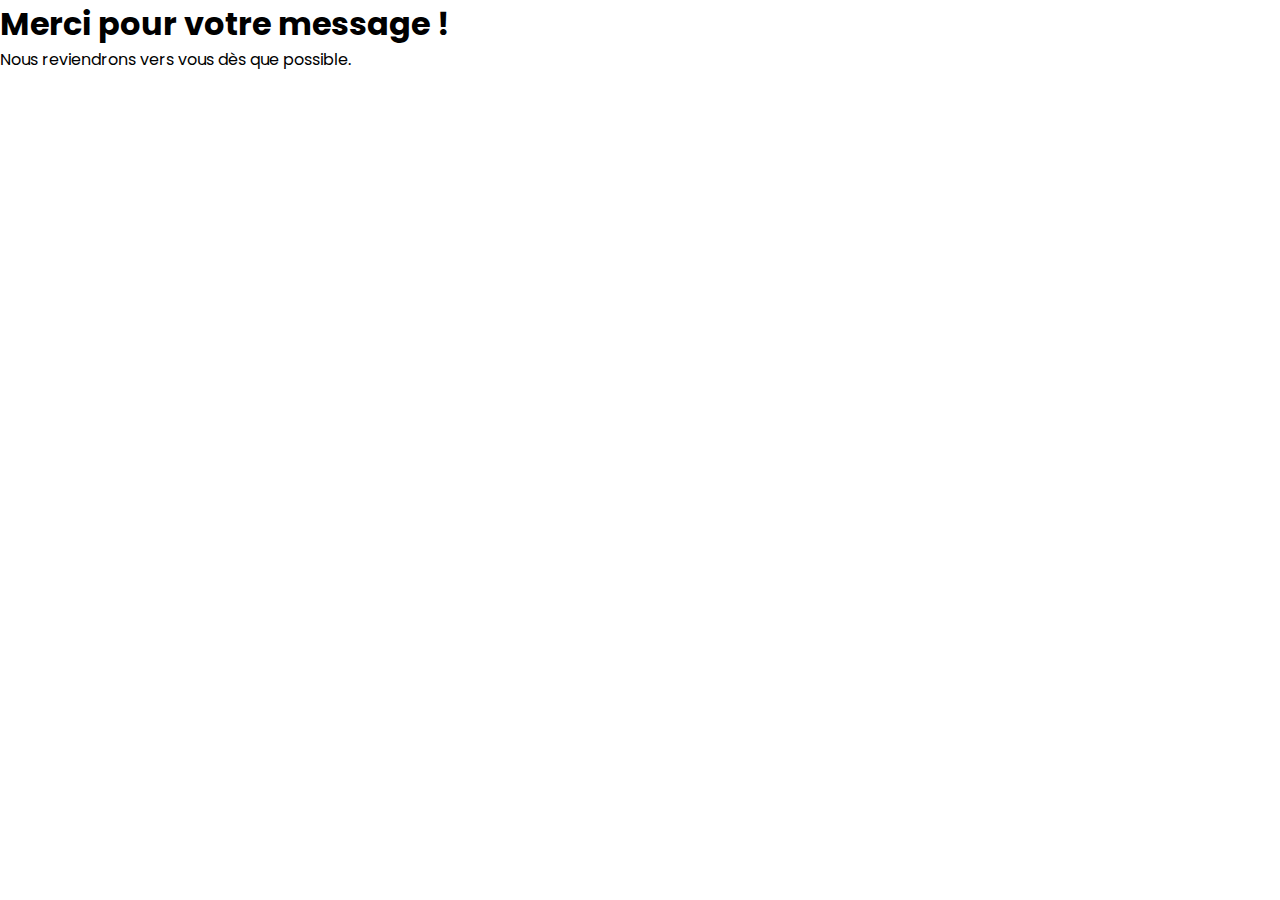
<file: merci.html>
<!DOCTYPE html>
<html lang="fr">
<head>
    <meta charset="UTF-8">
    <meta name="viewport" content="width=device-width, initial-scale=1.0">
    <title>Merci</title>
    <link rel="stylesheet" href="css/style.css">
</head>
<body>
    <div class="merci-container">
        <h1>Merci pour votre message !</h1>
        <p>Nous reviendrons vers vous dès que possible.</p>
        <a href="index.html" class="btn">Retour à l'accueil</a>
    </div>
</body>
</html>
</file>
<file: css/style.css>
@import url("https://fonts.googleapis.com/css2?family=Clicker+Script&family=Lato:wght@300;400;700;900&family=Poppins:wght@200;300;400;500;600;700&display=swap");

:root {
  --bg-black-900: #f2f2fc;
  --bg-black-100: #fdf9ff;
  --bg-black-50: #e8dfec;
  --text-black-900: #302e4d;
  --text-black-700: #504e70;
}

canvas {
  position: fixed;
  top: auto;
  left: auto;
  background-color: black;
  z-index: 2;
  background-size: cover;
  background-blend-mode: multiply;
  background-size: auto;
  scroll-behavior: smooth;
}

/* Global CSS Start */
* {
  margin: 0;
  padding: 0;
  outline: none;
  text-decoration: none;
  box-sizing: border-box;
}

body {
  line-height: 1.5;
  font-size: 16px;
  font-family: "Poppins", sans-serif;
  z-index: 10;
  background: transparent;
}

body.dark {
  --bg-black-900: #000000;
  --bg-black-100: #222222;
  --bg-black-50: #393939;
  --text-black-900: #ffffff;
  --text-black-700: #e9e9e9;
}

::before,
::after {
  box-sizing: border-box;
}

ul {
  list-style: none;
}

.section {
  background: transparent;
  min-height: 100vh;
  display: block;
  padding: 0 30px;
  opacity: 1;
  position: fixed;
  left: 230px;
  top: 0;
  right: 0;
  bottom: 0;
  overflow-x: auto;
  overflow-y: auto;
  transition: all 0.3s ease;
}

.section.back-section {
  z-index: 1;
}

.section.active {
  z-index: 2;
  opacity: 1;
  animation: slideSection 1s ease;
}

@keyframes slideSection {
  0% {
    transform: translateX(100%);
  }

  100% {
    transform: translateX(0%);
  }
}

.hidden {
  display: none !important;
}

.padd-15 {
  padding-left: 15px;
  padding-right: 15px;
}

.container {
  max-width: 1100px;
  width: 100%;
  margin: auto;
}

.section .container {
  padding-top: 60px;
  padding-bottom: 70px;
}

.section-title {
  flex: 0 0 100%;
  max-width: 100%;
  margin-bottom: 60px;
}

.section-title h2 {
  font-size: 40px;
  color: var(--text-black-900);
  font-weight: 700;
  position: relative;
}

.section-title h2::before {
  content: "";
  height: 4px;
  width: 50px;
  background: var(--skin-color);
  position: absolute;
  left: 0;
  top: 100%;
}

.section-title h2::after {
  content: "";
  height: 4px;
  width: 25px;
  background: var(--skin-color);
  position: absolute;
  left: 0;
  top: 100%;
  margin-top: 8px;
}

.row {
  display: flex;
  flex-wrap: wrap;
  margin-left: -15px;
  margin-right: -15px;
  position: relative;
}

.btn {
  font-size: 16px;
  font-weight: 500;
  padding: 12px 35px;
  color: white;
  border-radius: 40px;
  display: inline-block;
  white-space: nowrap;
  border: none;
  background: var(--skin-color);
  transition: all 0.3s ease;
}

.btn:hover {
  transform: scale(1.05);
  box-shadow: 0 0 5px red, 0 0 25px red, 0 0 50px red, 0 0 100px red,
    0 0 200px red;
}

.shadow-dark {
  box-shadow: 0 0 20px rgba(48, 46, 77, 0.15);
}

/* Global CSS End */

/* Aside Start */
.aside {
  width: 230px;
  height: 100%;
  position: fixed;
  left: 0;
  top: 0;
  padding: 30px;
  z-index: 10;
  display: flex;
  justify-content: center;
  align-items: center;
  transition: all 0.3s ease;
  background-color: #000000ef;
  border-right: 2px solid red;
  border-top-right-radius: 50px;
}

.aside .logo {
  position: absolute;
  top: 50px;
  font-size: 30px;
  text-transform: capitalize;
  text-shadow: 5px 4px 10px red;
}

.aside .logo a {
  color: var(--text-black-700);
  font-weight: 700;
  padding: 15px 20px;
  font-size: 30px;
  letter-spacing: 5px;
  position: relative;
}

.aside .logo a span {
  font-family: "Clicker Script", cursive;
  font-size: 40px;
}

.aside .nav-toggler {
  height: 40px;
  width: 45px;
  border: 1px solid var(--bg-black-50);
  cursor: pointer;
  position: fixed;
  left: 300px;
  top: 20px;
  border-radius: 5px;
  background: var(--bg-black-100);
  display: none;
  justify-content: center;
  align-items: center;
  transition: all 0.3s ease;
}

.aside .nav-toggler span {
  height: 2px;
  width: 18px;
  background: var(--skin-color);
  display: inline-block;
  position: relative;
}

.aside .nav-toggler.open span {
  background-color: transparent;
}

.aside .nav-toggler span::before {
  content: "";
  height: 2px;
  width: 18px;
  background: var(--skin-color);
  position: absolute;
  top: -6px;
  left: 0;
}

.aside .nav-toggler.open span::before {
  transform: rotate(45deg);
  top: 0;
}

.aside .nav-toggler span::after {
  content: "";
  height: 2px;
  width: 18px;
  background: var(--skin-color);
  position: absolute;
  top: 6px;
  left: 0;
}

.aside .nav-toggler.open span::after {
  transform: rotate(-45deg);
  top: 0;
}

.aside .nav {
  margin-top: 50px;
}

.aside .nav li {
  margin-bottom: 20px;
  display: block;
}

.aside .nav li a {
  font-size: 16px;
  font-weight: 600;
  display: block;
  border-bottom: 1px solid var(--bg-black-50);
  color: var(--text-black-900);
  padding: 5px 15px;
  opacity: 0;
  animation: slideRight 0.5s ease forwards;
  animation-delay: calc(0.2s * var(--i));
}
.aside .nav li a::after {
  content: "";
  width: 0;
  height: 2px;
  background: rgb(255, 0, 0);
  border-radius: 50%;
  position: absolute;
  left: 0;
  bottom: -3px;
  transition: 0.6s;
}

.aside .nav li a:hover::after {
  width: 100%;
}

.aside .nav li a:hover {
  background: linear-gradient(45deg, rgb(255, 0, 0), rgb(255, 0, 0));
  -webkit-text-fill-color: transparent;
  background-clip: border-box;
  -webkit-background-clip: text;
}

.aside .nav li a.active {
  color: var(--skin-color);
}

.aside .nav li a i {
  margin-right: 15px;
}

/* Aside End */

/* Home Start */
.home {
  min-height: 100vh;
  display: flex;
  color: var(--text-black-900);
}

.home .home-info {
  flex: 0 0 60%;
  max-width: 60%;
}

h3.hello {
  font-size: 28px;
  margin: 15px 0;
}

h3.hello span {
  font-family: "Clicker Script", cursive;
  font-size: 30px;
  font-weight: 700;
  color: var(--skin-color);
}

h3.my-profession {
  font-size: 30px;
  margin: 15px 0;
}

.typing {
  color: var(--skin-color);
}

.home-info p {
  font-size: 20px;
  margin-bottom: 70px;
  color: var(--text-black-700);
}

.home .home-img {
  width: 410px; /* Taille fixe pour le cercle rouge */
  height: 410px; /* Taille fixe pour le cercle rouge */
  text-align: center;
  position: relative;
  border-radius: 50%;
  overflow: hidden; /* Masque les parties de l'image qui dépassent */
  box-shadow: 0 0 10px red, 0 0 25px red, 0 0 50px red, 0 0 100px red, 0 0 200px red;
  animation: zoomIn 1s ease forwards, floatImage 4s ease-in-out infinite;
  animation-delay: 1.1s, 2.1s;
}

.home .home-img img {
  width: 100%;
  height: 100%;
  object-fit: cover; /* Assure que l'image couvre entièrement le conteneur */
  border-radius: 50%; /* Rend l'image circulaire */
  opacity: 0;
  animation: zoomIn 1s ease forwards, floatImage 4s ease-in-out infinite;
  animation-delay: 1.1s, 2.1s;
}



/* Home End */

/* About Start */
.about .about-content {
  flex: 0 0 100%;
  max-width: 100%;
}

.about .about-content .about-text {
  flex: 0 0 100%;
  max-width: 100%;
}

.about .about-content .about-text h3 {
  font-size: 24px;
  margin-bottom: 15px;
  font-weight: 700;
  color: var(--text-black-900);
}

.about .about-content .about-text h3 span {
  color: var(--skin-color);
}

.about .about-content .about-text p {
  font-size: 16px;
  line-height: 25px;
  color: var(--text-black-700);
}

.about .about-content .personal-info {
  flex: 0 0 60%;
  max-width: 60%;
  margin-top: 40px;
}

.about .about-content .personal-info .info-item {
  flex: 0 0 50%;
  max-width: 50%;
}

.about .about-content .personal-info .info-item p {
  font-weight: 600;
  padding: 10px 0;
  font-size: 16px;
  color: var(--text-black-900);
  border-bottom: 1px solid var(--bg-black-50);
}

.about .about-content .personal-info .info-item p span {
  font-weight: 400;
  color: var(--text-black-700);
  margin-left: 4px;
  display: inline-block;
}

.about .about-content .personal-info .buttons {
  margin-top: 30px;
}

.about .about-content .personal-info .buttons .btn {
  margin-right: 15px;
  margin-top: 10px;
}

.about .about-content .skills {
  flex: 0 0 40%;
  max-width: 40%;
  margin-top: 40px;
}

.about .about-content .skills .skills-item {
  flex: 0 0 100%;
  max-width: 100%;
  margin-bottom: 25px;
}

.about .about-content .skills .skills-item h5 {
  line-height: 40px;
  font-weight: 600;
  font-size: 16px;
  text-transform: capitalize;
  color: var(--text-black-900);
}

.about .about-content .skills .skills-item .progress {
  background: var(--bg-black-50);
  height: 7px;
  border-radius: 4px;
  width: 100%;
  position: relative;
}

.about .about-content .skills .skills-item .progress .progress-in {
  position: absolute;
  left: 0;
  top: 0;
  height: 100%;
  border-radius: 4px;
  background: var(--skin-color);
}

.about .about-content .skills .skills-item .skill-percent {
  position: absolute;
  right: 0;
  color: var(--text-black-900);
  top: -40px;
  font-weight: 400;
  line-height: 40px;
}

.about .about-content .education,
.about .about-content .experience {
  flex: 0 0 50%;
  max-width: 50%;
  margin-top: 30px;
}

.about .about-content h3.title {
  font-size: 24px;
  margin-bottom: 30px;
  font-weight: 700;
  color: var(--text-black-900);
}

.about .about-content .timeline-box {
  flex: 0 0 100%;
  max-width: 100%;
}

.about .about-content .timeline {
  background: var(--bg-black-100);
  padding: 30px 15px;
  border: 1px solid var(--bg-black-50);
  border-radius: 10px;
  width: 100%;
  position: relative;
}

.about .about-content .timeline .timeline-item {
  position: relative;
  padding-left: 37px;
  padding-bottom: 50px;
}

.about .about-content .timeline .timeline-item:last-child {
  padding-bottom: 0;
}

.about .about-content .timeline .timeline-item::before {
  content: "";
  width: 1px;
  position: absolute;
  height: 100%;
  left: 7px;
  top: 0;
  background-color: var(--skin-color);
}

.about .about-content .timeline .circle-dot {
  position: absolute;
  left: 0;
  top: 0;
  height: 15px;
  width: 15px;
  border-radius: 50%;
  background-color: var(--skin-color);
}

.about .about-content .timeline .timeline-date {
  font-size: 14px;
  font-weight: 400;
  margin-bottom: 12px;
  color: var(--text-black-700);
}

.about .about-content .timeline .timeline-date fa {
  margin-right: 5px;
}

.about .about-content .timeline .timeline-title {
  font-weight: 700;
  font-size: 18px;
  margin-bottom: 15px;
  text-transform: capitalize;
  color: var(--text-black-900);
}

.about .about-content .timeline .timeline-text {
  line-height: 25px;
  font-size: 16px;
  text-align: justify;
  color: var(--text-black-700);
}

/* About End */

/* Education Start */
.education .container {
  padding-bottom: 40px;
}

.education .education-item {
  flex: 0 0 33.33%;
  max-width: 33.33%;
  margin-bottom: 30px;
}

.education .education-item .education-item-inner {
  background-color: var(--bg-black-100);
  border: 1px solid var(--bg-black-50);
  border-radius: 10px;
  padding: 30px 15px;
  text-align: center;
  transition: all 0.3s ease;
}

.education .education-item .education-item-inner:hover {
  box-shadow: 0 0 20px rgba(48, 46, 77, 0.15);
}

.education .education-item .education-item-inner .icon {
  height: 60px;
  width: 60px;
  border-radius: 50%;
  display: block;
  margin: 0 auto 30px;
  text-align: center;
  transition: all 0.3s ease;
}

.education .education-item .education-item-inner .icon .fa {
  font-size: 40px;
  line-height: 60px;
  color: var(--skin-color);
}

.education .education-item .education-item-inner:hover .icon {
  background: var(--skin-color);
}

.education .education-item .education-item-inner:hover .icon .fa {
  font-size: 25px;
  color: white;
}

.education .education-item .education-item-inner h4 {
  font-size: 18px;
  margin-bottom: 15px;
  color: var(--text-black-900);
  font-weight: 700;
  text-transform: capitalize;
}

.education .education-item .education-item-inner p {
  font-size: 16px;
  color: var(--text-black-700);
  line-height: 25px;
}

.education .container .education,
.education .container .experience {
  flex: 0 0 50%;
  max-width: 50%;
  margin-top: 30px;
}

.education .container h3.title {
  font-size: 24px;
  margin-bottom: 30px;
  font-weight: 700;
  color: var(--text-black-900);
}

.education .container .timeline-box {
  flex: 0 0 100%;
  max-width: 100%;
}

.education .container .timeline {
  background: rgba(0, 0, 0, 0.795);
  padding: 30px 15px;
  border: 1px solid var(--bg-black-50);
  border-radius: 10px;
  width: 100%;
  position: relative;
}

.education .container .timeline .timeline-item {
  position: relative;
  padding-left: 37px;
  padding-bottom: 50px;
}

.education .container .timeline .timeline-item:last-child {
  padding-bottom: 0;
}

.education .container .timeline .timeline-item::before {
  content: "";
  width: 1px;
  position: absolute;
  height: 100%;
  left: 7px;
  top: 0;
  background-color: var(--skin-color);
}

.education .container .timeline .circle-dot {
  position: absolute;
  left: 0;
  top: 0;
  height: 15px;
  width: 15px;
  border-radius: 50%;
  background-color: var(--skin-color);
}

.education .container .timeline .timeline-date {
  font-size: 14px;
  font-weight: 400;
  margin-bottom: 12px;
  color: var(--text-black-700);
}

.education .container .timeline .timeline-date fa {
  margin-right: 5px;
}

.education .container .timeline .timeline-title {
  font-weight: 700;
  font-size: 18px;
  margin-bottom: 15px;
  text-transform: capitalize;
  color: var(--text-black-900);
}

.education .container .timeline .timeline-text {
  line-height: 25px;
  font-size: 16px;
  text-align: justify;
  color: var(--text-black-700);
}

/* Education End */

/* Contact Start */
.contact-title {
  color: var(--skin-color);
  text-align: center;
  font-size: 25px;
  margin-bottom: 20px;
}

.contact-sub-title {
  color: var(--text-black-900);
  text-align: center;
  font-size: 15px;
  margin-bottom: 60px;
}

.contact .contact-info-item {
  flex: 0 0 25%;
  max-width: 25%;
  text-align: center;
  margin-bottom: 60px;
}

.contact .contact-info-item .icon {
  display: inline-block;
}

.contact .contact-info-item .icon .fa {
  font-size: 25px;
  color: var(--skin-color);
}

.contact .contact-info-item h4 {
  font-size: 18px;
  font-weight: 700;
  color: var(--text-black-900);
  text-transform: capitalize;
  margin: 15px 0 5px;
}

.contact .contact-info-item p {
  font-size: 16px;
  line-height: 25px;
  color: var(--text-black-700);
  font-weight: 400;
}

.contact .contact-form {
  flex: 0 0 100%;
  max-width: 100%;
}

.contact .contact-form .col-6 {
  flex: 0 0 50%;
  max-width: 50%;
}

.contact .contact-form .col-12 {
  flex: 0 0 100%;
  max-width: 100%;
}

.contact .contact-form .form-item {
  margin-bottom: 30px;
}

.contact .contact-form .form-item .form-control {
  width: 100%;
  height: 50px;
}

.contact .contact-form .form-item .form-control {
  width: 100%;
  height: 50px;
  border-radius: 25px;
  background: rgba(0, 0, 0, 0.795);
  border: 1px solid var(--bg-black-50);
  padding: 10px 25px;
  font-size: 16px;
  color: var(--text-black-700);
  transition: all 0.3s ease;
}

.contact .contact-form .form-item .form-control:focus {
  box-shadow: 0 0 20px rgba(48, 46, 77, 0.15);
}

.contact .contact-form .form-item textarea.form-control {
  height: 140px;
}

.contact .contact-form .btn {
  height: 50px;
  padding: 0 50px;
}

/* Contact End */

/* Device Responsive Start */
@media (max-width: 1190px) {
  .aside {
    left: -270px;
  }

  .aside.open {
    left: 0;
  }

  .aside .nav-toggler {
    display: flex;
    left: 30px;
  }

  .aside .nav-toggler.open {
    left: 300px;
  }

  .section {
    left: 0;
  }

  .about .about-content .personal-info .info-item p span {
    display: block;
    margin-left: 0;
  }
}

@media (max-width: 990px) {
  .contact .contact-info-item,
  .blog .blog-item,
  .experience .experience-item,
  .education .education-item {
    flex: 0 0 50%;
    max-width: 50%;
  }

  .home .home-info {
    flex: 0 0 100%;
    max-width: 100%;
  }

  .home .home-img {
    display: none;
  }
}

@media (max-width: 760px) {
  .contact .contact-form .col-6,
  .contact .contact-info-item,
  .blog .blog-item,
  .experience .experience-item,
  .education .education-item,
  .about .about-content .education,
  .about .about-content .experience,
  .about .about-content .skills,
  .about .about-content .personal-info {
    flex: 0 0 100%;
    max-width: 100%;
  }

  .btn {
    padding: 10px 20px;
  }
}

@media (max-width: 416px) {
  h3.hello {
    font-size: 26px;
  }

  h3.my-profession {
    font-size: 25px;
  }

  .home-info p {
    font-size: 18px;
  }
}

/* Device Responsive End */

/* Animation */
@keyframes slideTop {
  0% {
    opacity: 0;
    transform: translateY(100px);
  }

  100% {
    opacity: 1;
    transform: translateY(0);
  }
}

@keyframes slideRight {
  0% {
    opacity: 0;
    transform: translateX(-100px);
  }

  100% {
    opacity: 1;
    transform: translateX(0);
  }
}

@keyframes slideLeft {
  0% {
    opacity: 0;
    transform: translateX(100px);
  }

  100% {
    opacity: 1;
    transform: translateX(0);
  }
}

@keyframes zoomIn {
  0% {
    opacity: 0;
    transform: scale(0);
  }

  100% {
    opacity: 1;
    transform: scale(1);
  }
}

@keyframes floatImage {
  0% {
    transform: translateY(0);
  }

  50% {
    transform: translateY(-24px);
  }

  100% {
    transform: translate(0);
  }
}

@keyframes circleRotate {
  0% {
    transform: rotate(0);
  }

  100% {
    transform: rotate(360deg);
  }
}

@keyframes fadeIn {
  0% {
    opacity: 0;
  }
  100% {
    opacity: 1;
  }
}
</file>
